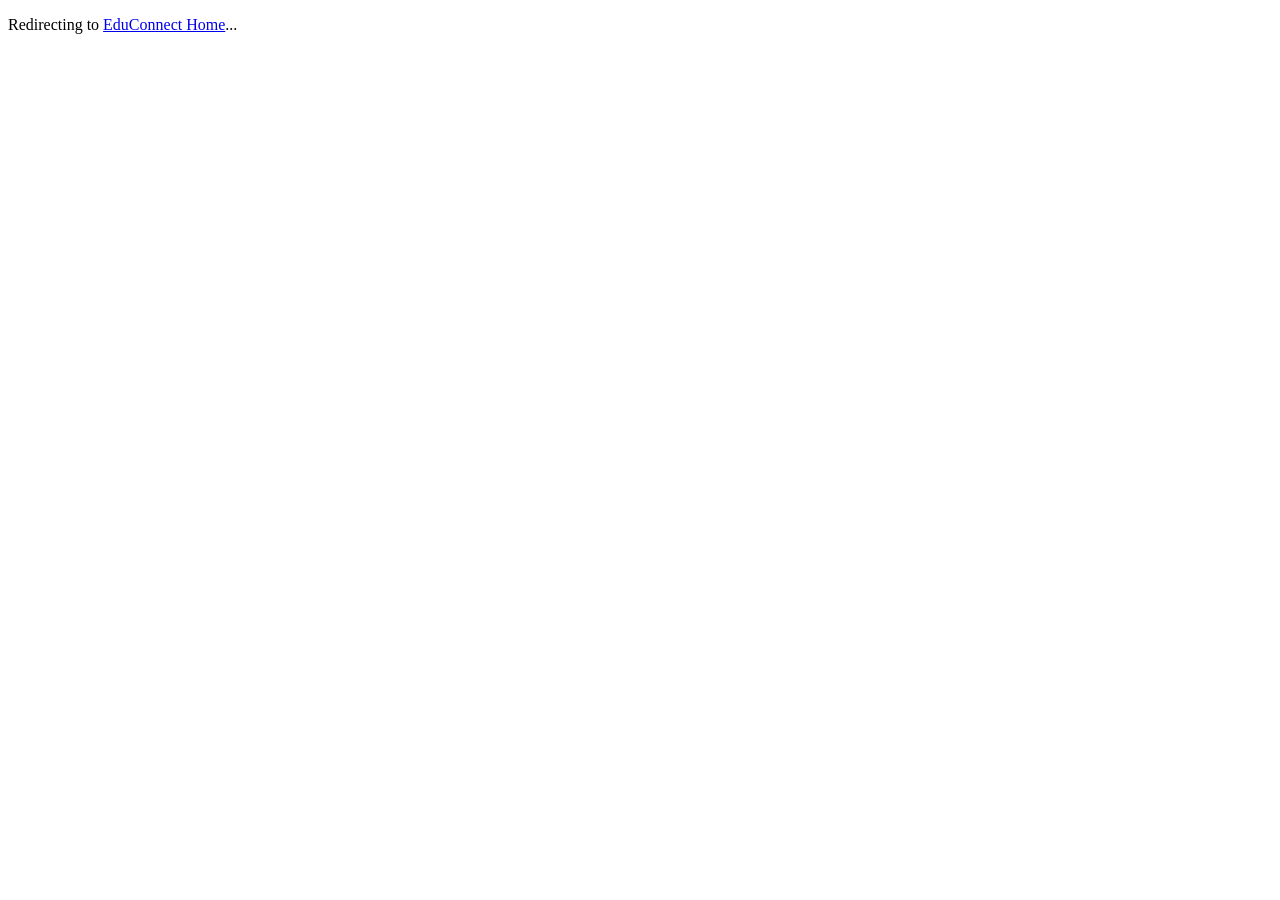
<file: EduConnect-Group14/index.html>
<!DOCTYPE html>
<html lang="en">
<head>
    <meta charset="UTF-8" />
    <meta http-equiv="refresh" content="0; url=index.aspx" />
    <title>Redirecting...</title>
</head>
<body>
    <p>Redirecting to <a href="index.aspx">EduConnect Home</a>...</p>
</body>
</html>
</file>
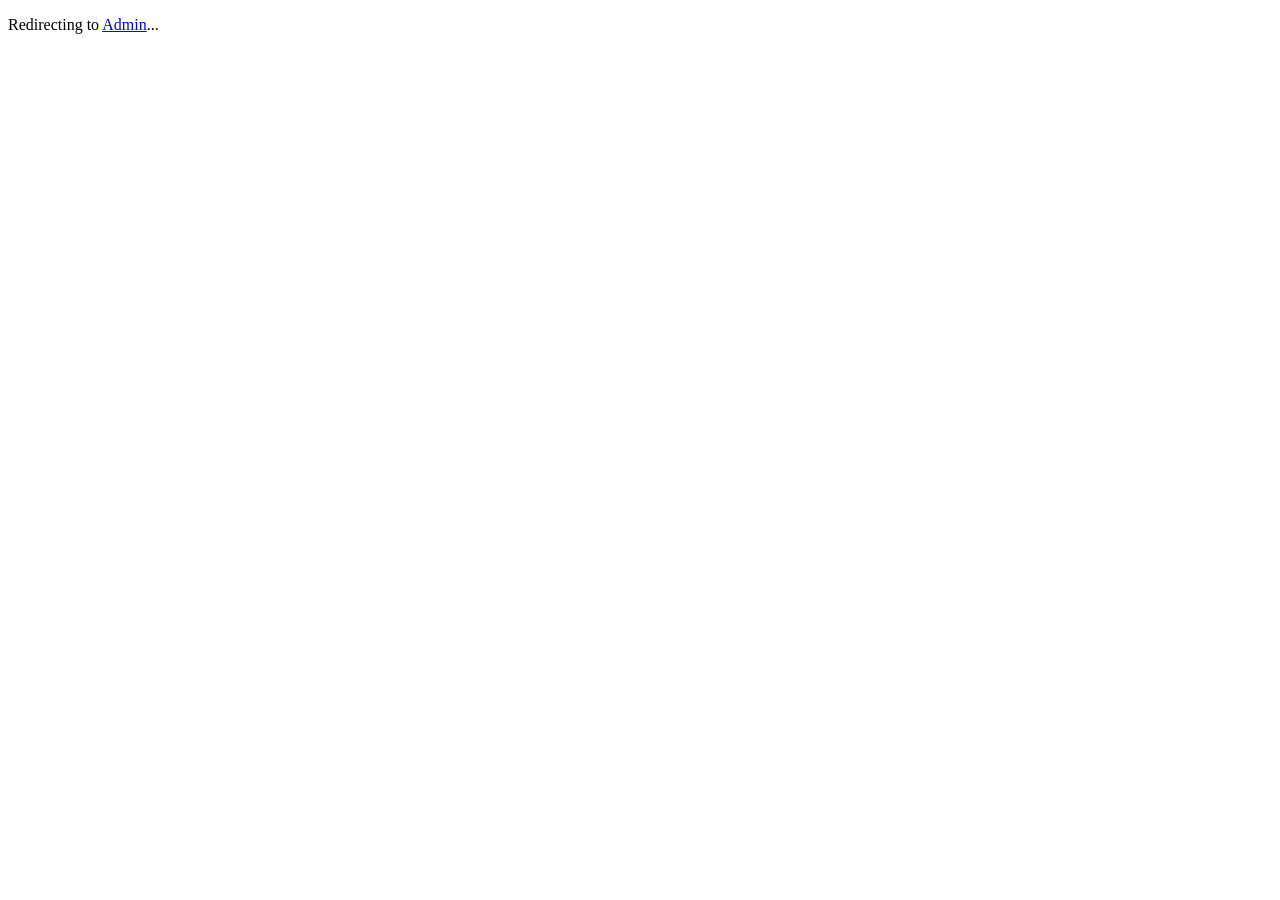
<file: EduConnect-Group14/admin.html>
<!DOCTYPE html>
<html lang="en">
<head>
    <meta charset="UTF-8" />
    <meta http-equiv="refresh" content="0; url=Admin.aspx" />
    <title>Redirecting...</title>
</head>
<body>
    <p>Redirecting to <a href="Admin.aspx">Admin</a>...</p>
</body>
</html>
</file>
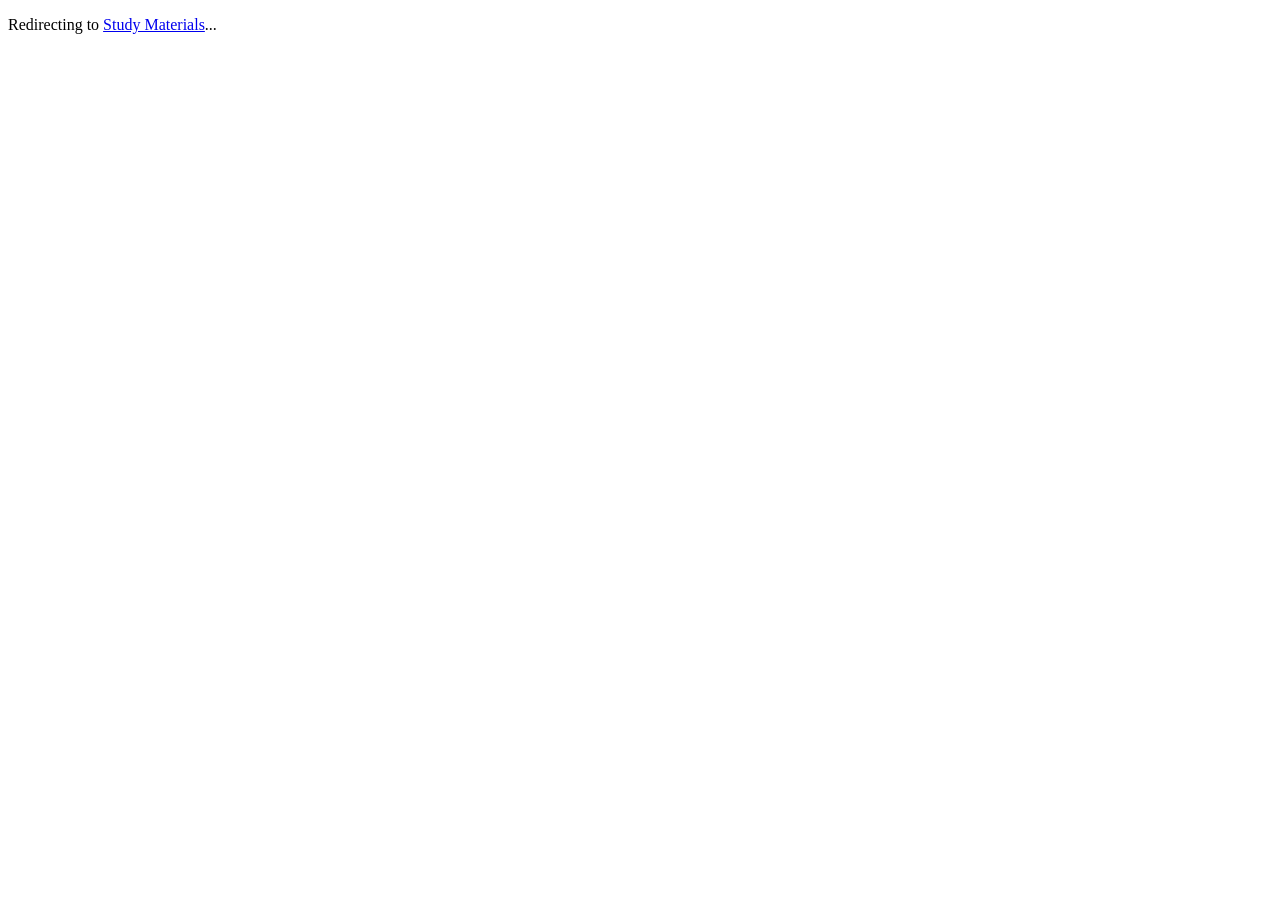
<file: EduConnect-Group14/materials.html>
<!DOCTYPE html>
<html lang="en">
<head>
    <meta charset="UTF-8" />
    <meta http-equiv="refresh" content="0; url=StudyMaterials.aspx" />
    <title>Redirecting...</title>
</head>
<body>
    <p>Redirecting to <a href="StudyMaterials.aspx">Study Materials</a>...</p>
</body>
</html>
</file>
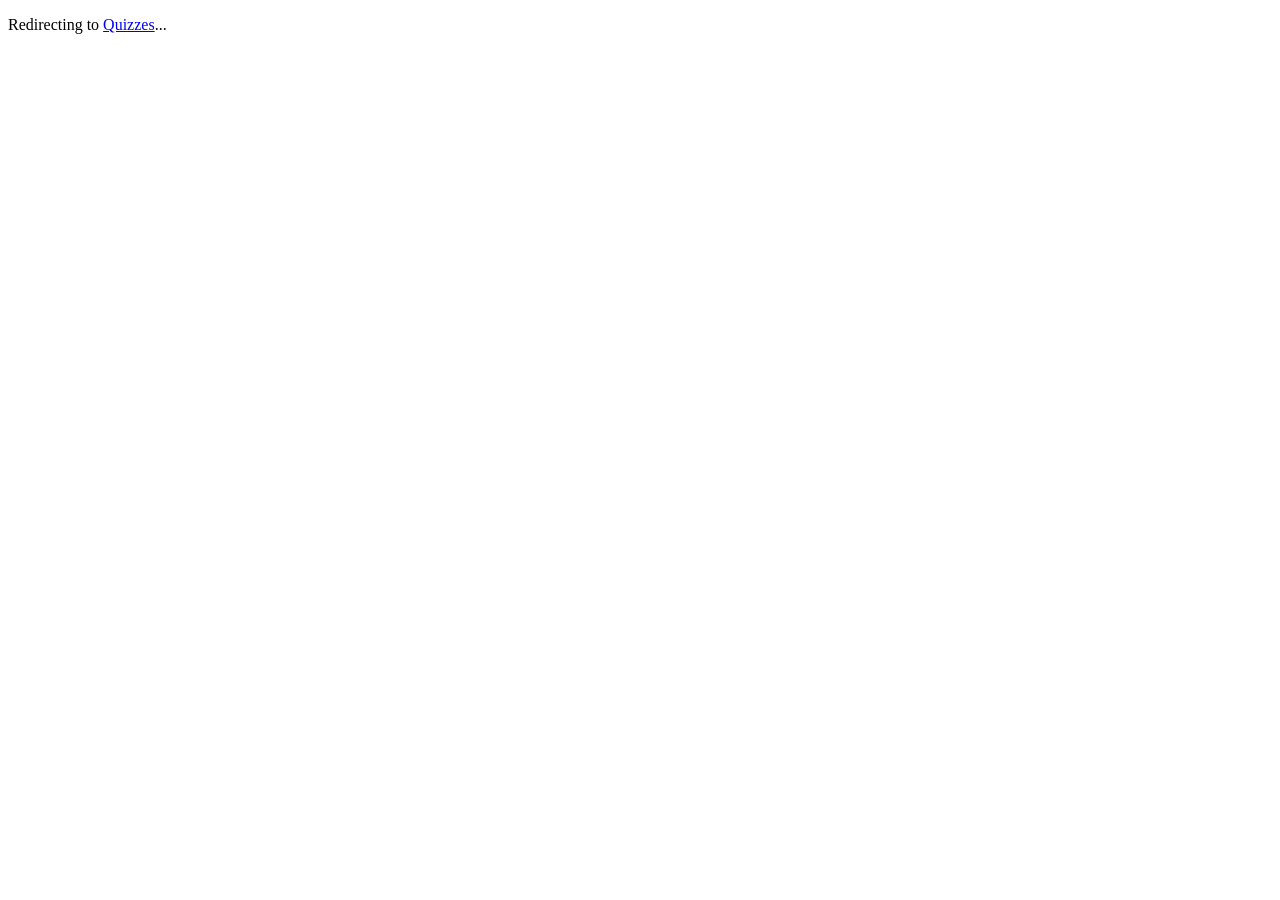
<file: EduConnect-Group14/quizzes.html>
<!DOCTYPE html>
<html lang="en">
<head>
    <meta charset="UTF-8" />
    <meta http-equiv="refresh" content="0; url=QuizList.aspx" />
    <title>Redirecting...</title>
</head>
<body>
    <p>Redirecting to <a href="QuizList.aspx">Quizzes</a>...</p>
</body>
</html>
</file>
